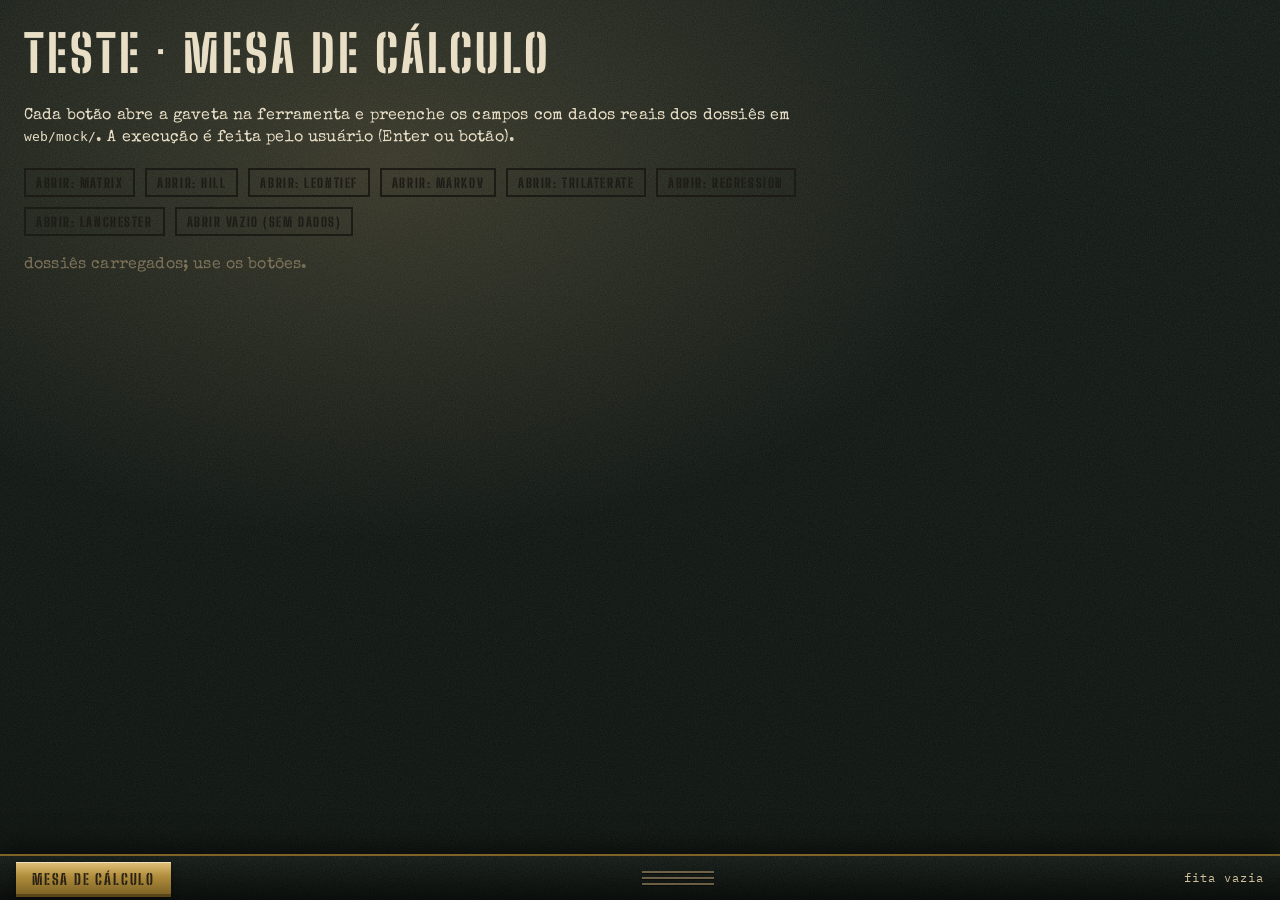
<file: web/calc-teste.html>
<!doctype html>
<html lang="pt-BR">
<head>
  <meta charset="utf-8">
  <meta name="viewport" content="width=device-width, initial-scale=1">
  <title>Teste da Mesa de Cálculo</title>
  <link rel="icon" href="data:,">
  <link rel="stylesheet" href="css/fonts.css">
  <link rel="stylesheet" href="css/base.css">
</head>
<body class="desk" style="min-height:100vh;margin:0;padding:28px 24px 80px;">
  <main style="max-width:820px;">
    <h1 class="stencil">Teste · Mesa de Cálculo</h1>
    <p class="typed">Cada botão abre a gaveta na ferramenta e preenche os campos com dados reais dos dossiês em <code>web/mock/</code>. A execução é feita pelo usuário (Enter ou botão).</p>
    <div class="row" id="btns" style="flex-wrap:wrap;gap:10px;margin:18px 0;"></div>
    <p class="typed faint" id="status">carregando dossiês…</p>
  </main>

  <div id="calc-drawer"></div>

  <script type="module">
    import { mountCalc } from "./js/calc.js";

    const calc = mountCalc(document.getElementById("calc-drawer"));
    window.calc = calc;

    const load = (s) => fetch(`mock/dossier_${s}.json`, { cache: "no-store" }).then((r) => r.json());
    const dsOf = (d, id) => d.datasets.find((x) => x.id === id);
    const num = (v) => (typeof v === "number" ? v : Number(String(v).replace(",", ".")));

    async function buildPrefills() {
      const [intd, oper, inte, gov] = await Promise.all(
        ["intendencia", "operacoes", "inteligencia", "governo"].map(load));
      const P = {};

      // Intendência → Leontief: Z (3×3) e X são as linhas do dataset "transacoes" (última linha = X)
      const tr = dsOf(intd, "transacoes").rows;
      const mo = dsOf(intd, "mao_de_obra").rows;
      P.leontief = {
        Z: tr.slice(0, 3).map((r) => r.slice(1)),
        X: tr[3].slice(1),
        L: mo.slice(0, 3).map((r) => r[1]),
        d: [20, 4, 6], // desafio c2-intendencia
      };

      // Operações → Markov: sequência do diário da região Centro (coluna 2) e estado atual
      const dia = dsOf(oper, "diario_clima").rows;
      P.markov = { sequence: dia.map((r) => r[2]), state: "chuva", k: 1 };
      P.lanchester = { A0: 100, B0: 80, alpha: 0.6, beta: 0.5, T: 0.9 };

      // Inteligência → Hill: primeiro comunicado interceptado, crib "URGENTE "
      const inter = inte.extras.intercepts[0];
      P.hill = { cipher: inter.cipher, crib: inte.extras.crib, key: [[8, 19], [34, 28]] };

      // Inteligência → Triangulação: leituras das estações (Estação, x, y, distância)
      const lei = dsOf(inte, "leituras").rows;
      P.trilaterate = {
        stations: lei.map((r) => [num(r[1]), num(r[2])]),
        distances: lei.map((r) => num(r[3])),
      };

      // Governo → Regressão: pesquisa de opinião (25 observações)
      const pes = dsOf(gov, "pesquisa");
      P.regression = {
        rows: pes.rows.map((r) => Object.fromEntries(pes.columns.map((c, j) => [c, r[j]]))),
        target: "delta_moral",
        features: gov.extras.features,
      };

      P.matrix = { A: [[2, 1], [1, 3]], b: [1, 2] };
      return P;
    }

    const TOOLS = ["matrix", "hill", "leontief", "markov", "trilaterate", "regression", "lanchester"];
    buildPrefills().then((P) => {
      window.PREFILL = P;
      const box = document.getElementById("btns");
      for (const t of TOOLS) {
        const b = document.createElement("button");
        b.className = "btn btn--small";
        b.type = "button";
        b.dataset.tool = t;
        b.textContent = `abrir: ${t}`;
        b.addEventListener("click", () => calc.open(t, P[t]));
        box.append(b);
      }
      const e = document.createElement("button");
      e.className = "btn btn--small";
      e.type = "button";
      e.id = "open-empty";
      e.textContent = "abrir vazio (sem dados)";
      e.addEventListener("click", () => calc.open());
      box.append(e);
      document.getElementById("status").textContent = "dossiês carregados; use os botões.";
      window.PREFILL_READY = true;
    }).catch((err) => {
      document.getElementById("status").textContent = "erro ao carregar dossiês: " + err.message;
    });
  </script>
</body>
</html>
</file>
<file: web/css/fonts.css>
/* =====================================================================
   ESTADO-MAIOR — fontes locais (sem CDN: a rede do evento pode não ter internet)
   Arquivos em web/fonts/ (Google Fonts, licença SIL OFL — ver web/fonts/LICENSES.md).
   Subconjuntos latin e latin-ext (acentos do português). Símbolos fora desses
   subconjuntos (∇ ⊥ ℛ ε ζ …) caem no fallback do sistema.
   ===================================================================== */

/* latin */
@font-face {
  font-family: "Special Elite";
  font-style: normal;
  font-weight: 400;
  font-display: swap;
  src: url("../fonts/special-elite-400-latin.woff2") format("woff2");
  unicode-range: U+0000-00FF, U+0131, U+0152-0153, U+02BB-02BC, U+02C6, U+02DA, U+02DC, U+0304, U+0308, U+0329, U+2000-206F, U+20AC, U+2122, U+2191, U+2193, U+2212, U+2215, U+FEFF, U+FFFD;
}

/* latin-ext */
@font-face {
  font-family: "Special Elite";
  font-style: normal;
  font-weight: 400;
  font-display: swap;
  src: url("../fonts/special-elite-400-latin-ext.woff2") format("woff2");
  unicode-range: U+0100-02BA, U+02BD-02C5, U+02C7-02CC, U+02CE-02D7, U+02DD-02FF, U+0304, U+0308, U+0329, U+1D00-1DBF, U+1E00-1E9F, U+1EF2-1EFF, U+2020, U+20A0-20AB, U+20AD-20C4, U+2113, U+2C60-2C7F, U+A720-A7FF;
}

/* latin */
@font-face {
  font-family: "Big Shoulders Stencil Display";
  font-style: normal;
  font-weight: 700 800;
  font-display: swap;
  src: url("../fonts/big-shoulders-stencil-display-700-800-latin.woff2") format("woff2");
  unicode-range: U+0000-00FF, U+0131, U+0152-0153, U+02BB-02BC, U+02C6, U+02DA, U+02DC, U+0304, U+0308, U+0329, U+2000-206F, U+20AC, U+2122, U+2191, U+2193, U+2212, U+2215, U+FEFF, U+FFFD;
}

/* latin-ext */
@font-face {
  font-family: "Big Shoulders Stencil Display";
  font-style: normal;
  font-weight: 700 800;
  font-display: swap;
  src: url("../fonts/big-shoulders-stencil-display-700-800-latin-ext.woff2") format("woff2");
  unicode-range: U+0100-02BA, U+02BD-02C5, U+02C7-02CC, U+02CE-02D7, U+02DD-02FF, U+0304, U+0308, U+0329, U+1D00-1DBF, U+1E00-1E9F, U+1EF2-1EFF, U+2020, U+20A0-20AB, U+20AD-20C4, U+2113, U+2C60-2C7F, U+A720-A7FF;
}

/* latin */
@font-face {
  font-family: "IBM Plex Mono";
  font-style: normal;
  font-weight: 400;
  font-display: swap;
  src: url("../fonts/ibm-plex-mono-400-latin.woff2") format("woff2");
  unicode-range: U+0000-00FF, U+0131, U+0152-0153, U+02BB-02BC, U+02C6, U+02DA, U+02DC, U+0304, U+0308, U+0329, U+2000-206F, U+20AC, U+2122, U+2191, U+2193, U+2212, U+2215, U+FEFF, U+FFFD;
}

/* latin */
@font-face {
  font-family: "IBM Plex Mono";
  font-style: normal;
  font-weight: 600;
  font-display: swap;
  src: url("../fonts/ibm-plex-mono-600-latin.woff2") format("woff2");
  unicode-range: U+0000-00FF, U+0131, U+0152-0153, U+02BB-02BC, U+02C6, U+02DA, U+02DC, U+0304, U+0308, U+0329, U+2000-206F, U+20AC, U+2122, U+2191, U+2193, U+2212, U+2215, U+FEFF, U+FFFD;
}

/* latin-ext */
@font-face {
  font-family: "IBM Plex Mono";
  font-style: normal;
  font-weight: 400;
  font-display: swap;
  src: url("../fonts/ibm-plex-mono-400-latin-ext.woff2") format("woff2");
  unicode-range: U+0100-02BA, U+02BD-02C5, U+02C7-02CC, U+02CE-02D7, U+02DD-02FF, U+0304, U+0308, U+0329, U+1D00-1DBF, U+1E00-1E9F, U+1EF2-1EFF, U+2020, U+20A0-20AB, U+20AD-20C4, U+2113, U+2C60-2C7F, U+A720-A7FF;
}

/* latin-ext */
@font-face {
  font-family: "IBM Plex Mono";
  font-style: normal;
  font-weight: 600;
  font-display: swap;
  src: url("../fonts/ibm-plex-mono-600-latin-ext.woff2") format("woff2");
  unicode-range: U+0100-02BA, U+02BD-02C5, U+02C7-02CC, U+02CE-02D7, U+02DD-02FF, U+0304, U+0308, U+0329, U+1D00-1DBF, U+1E00-1E9F, U+1EF2-1EFF, U+2020, U+20A0-20AB, U+20AD-20C4, U+2113, U+2C60-2C7F, U+A720-A7FF;
}

/* latin */
@font-face {
  font-family: "IBM Plex Sans Condensed";
  font-style: normal;
  font-weight: 400;
  font-display: swap;
  src: url("../fonts/ibm-plex-sans-condensed-400-latin.woff2") format("woff2");
  unicode-range: U+0000-00FF, U+0131, U+0152-0153, U+02BB-02BC, U+02C6, U+02DA, U+02DC, U+0304, U+0308, U+0329, U+2000-206F, U+20AC, U+2122, U+2191, U+2193, U+2212, U+2215, U+FEFF, U+FFFD;
}

/* latin */
@font-face {
  font-family: "IBM Plex Sans Condensed";
  font-style: normal;
  font-weight: 500;
  font-display: swap;
  src: url("../fonts/ibm-plex-sans-condensed-500-latin.woff2") format("woff2");
  unicode-range: U+0000-00FF, U+0131, U+0152-0153, U+02BB-02BC, U+02C6, U+02DA, U+02DC, U+0304, U+0308, U+0329, U+2000-206F, U+20AC, U+2122, U+2191, U+2193, U+2212, U+2215, U+FEFF, U+FFFD;
}

/* latin */
@font-face {
  font-family: "IBM Plex Sans Condensed";
  font-style: normal;
  font-weight: 700;
  font-display: swap;
  src: url("../fonts/ibm-plex-sans-condensed-700-latin.woff2") format("woff2");
  unicode-range: U+0000-00FF, U+0131, U+0152-0153, U+02BB-02BC, U+02C6, U+02DA, U+02DC, U+0304, U+0308, U+0329, U+2000-206F, U+20AC, U+2122, U+2191, U+2193, U+2212, U+2215, U+FEFF, U+FFFD;
}

/* latin-ext */
@font-face {
  font-family: "IBM Plex Sans Condensed";
  font-style: normal;
  font-weight: 400;
  font-display: swap;
  src: url("../fonts/ibm-plex-sans-condensed-400-latin-ext.woff2") format("woff2");
  unicode-range: U+0100-02BA, U+02BD-02C5, U+02C7-02CC, U+02CE-02D7, U+02DD-02FF, U+0304, U+0308, U+0329, U+1D00-1DBF, U+1E00-1E9F, U+1EF2-1EFF, U+2020, U+20A0-20AB, U+20AD-20C4, U+2113, U+2C60-2C7F, U+A720-A7FF;
}

/* latin-ext */
@font-face {
  font-family: "IBM Plex Sans Condensed";
  font-style: normal;
  font-weight: 500;
  font-display: swap;
  src: url("../fonts/ibm-plex-sans-condensed-500-latin-ext.woff2") format("woff2");
  unicode-range: U+0100-02BA, U+02BD-02C5, U+02C7-02CC, U+02CE-02D7, U+02DD-02FF, U+0304, U+0308, U+0329, U+1D00-1DBF, U+1E00-1E9F, U+1EF2-1EFF, U+2020, U+20A0-20AB, U+20AD-20C4, U+2113, U+2C60-2C7F, U+A720-A7FF;
}

/* latin-ext */
@font-face {
  font-family: "IBM Plex Sans Condensed";
  font-style: normal;
  font-weight: 700;
  font-display: swap;
  src: url("../fonts/ibm-plex-sans-condensed-700-latin-ext.woff2") format("woff2");
  unicode-range: U+0100-02BA, U+02BD-02C5, U+02C7-02CC, U+02CE-02D7, U+02DD-02FF, U+0304, U+0308, U+0329, U+1D00-1DBF, U+1E00-1E9F, U+1EF2-1EFF, U+2020, U+20A0-20AB, U+20AD-20C4, U+2113, U+2C60-2C7F, U+A720-A7FF;
}

/* latin */
@font-face {
  font-family: "Old Standard TT";
  font-style: normal;
  font-weight: 400;
  font-display: swap;
  src: url("../fonts/old-standard-tt-400-latin.woff2") format("woff2");
  unicode-range: U+0000-00FF, U+0131, U+0152-0153, U+02BB-02BC, U+02C6, U+02DA, U+02DC, U+0304, U+0308, U+0329, U+2000-206F, U+20AC, U+2122, U+2191, U+2193, U+2212, U+2215, U+FEFF, U+FFFD;
}

/* latin */
@font-face {
  font-family: "Old Standard TT";
  font-style: normal;
  font-weight: 700;
  font-display: swap;
  src: url("../fonts/old-standard-tt-700-latin.woff2") format("woff2");
  unicode-range: U+0000-00FF, U+0131, U+0152-0153, U+02BB-02BC, U+02C6, U+02DA, U+02DC, U+0304, U+0308, U+0329, U+2000-206F, U+20AC, U+2122, U+2191, U+2193, U+2212, U+2215, U+FEFF, U+FFFD;
}

/* latin-ext */
@font-face {
  font-family: "Old Standard TT";
  font-style: normal;
  font-weight: 400;
  font-display: swap;
  src: url("../fonts/old-standard-tt-400-latin-ext.woff2") format("woff2");
  unicode-range: U+0100-02BA, U+02BD-02C5, U+02C7-02CC, U+02CE-02D7, U+02DD-02FF, U+0304, U+0308, U+0329, U+1D00-1DBF, U+1E00-1E9F, U+1EF2-1EFF, U+2020, U+20A0-20AB, U+20AD-20C4, U+2113, U+2C60-2C7F, U+A720-A7FF;
}

/* latin-ext */
@font-face {
  font-family: "Old Standard TT";
  font-style: normal;
  font-weight: 700;
  font-display: swap;
  src: url("../fonts/old-standard-tt-700-latin-ext.woff2") format("woff2");
  unicode-range: U+0100-02BA, U+02BD-02C5, U+02C7-02CC, U+02CE-02D7, U+02DD-02FF, U+0304, U+0308, U+0329, U+1D00-1DBF, U+1E00-1E9F, U+1EF2-1EFF, U+2020, U+20A0-20AB, U+20AD-20C4, U+2113, U+2C60-2C7F, U+A720-A7FF;
}

/* latin */
@font-face {
  font-family: "Old Standard TT";
  font-style: italic;
  font-weight: 400;
  font-display: swap;
  src: url("../fonts/old-standard-tt-400-italic-latin.woff2") format("woff2");
  unicode-range: U+0000-00FF, U+0131, U+0152-0153, U+02BB-02BC, U+02C6, U+02DA, U+02DC, U+0304, U+0308, U+0329, U+2000-206F, U+20AC, U+2122, U+2191, U+2193, U+2212, U+2215, U+FEFF, U+FFFD;
}

/* latin-ext */
@font-face {
  font-family: "Old Standard TT";
  font-style: italic;
  font-weight: 400;
  font-display: swap;
  src: url("../fonts/old-standard-tt-400-italic-latin-ext.woff2") format("woff2");
  unicode-range: U+0100-02BA, U+02BD-02C5, U+02C7-02CC, U+02CE-02D7, U+02DD-02FF, U+0304, U+0308, U+0329, U+1D00-1DBF, U+1E00-1E9F, U+1EF2-1EFF, U+2020, U+20A0-20AB, U+20AD-20C4, U+2113, U+2C60-2C7F, U+A720-A7FF;
}
</file>
<file: web/css/base.css>
/* =====================================================================
   ESTADO-MAIOR — sistema visual base
   "Sala de Guerra, 1943: papel, tinta e lâmpada"
   Use estes tokens e componentes. Não crie outra paleta.
   ===================================================================== */

:root {
  /* mesa e luz */
  --felt: #1c241e;
  --felt-2: #26302a;
  --felt-edge: #0e1310;
  --lamp: rgba(255, 214, 150, 0.16);

  /* papel */
  --paper: #e9dfc7;
  --paper-2: #e0d3b3;
  --paper-3: #d3c39c;
  --paper-edge: #b9a77e;
  --manila: #cfb27a;
  --manila-2: #bf9f63;
  --telegram: #efe3a6;
  --carbon: #dfe3e8;

  /* tinta */
  --ink: #1d1b16;
  --ink-soft: #3e392d;
  --ink-faint: #7d7259;
  --ink-ghost: rgba(29, 27, 22, 0.14);
  --rule: rgba(60, 52, 36, 0.28);
  --stamp-red: #a3271c;
  --stamp-blue: #24406b;
  --stamp-olive: #4b5320;
  --brass: #b08d3c;
  --brass-2: #7f6326;
  --pencil: #5a5a5a;
  --grease: #b3261e;            /* lápis-cera vermelho das setas de ataque */

  /* nações */
  --GAU: #2b4a74;
  --EUL: #8c2f23;
  --HIL: #4d5b24;
  --NOE: #a87a1c;
  --CAU: #5b3a6b;
  --RIE: #3b5b5a;
  --NEUTRO: #8f866e;

  /* tipografia */
  --f-stencil: "Big Shoulders Stencil Display", "Stencil", "Impact", sans-serif;
  --f-typed: "Special Elite", "Courier Prime", "Courier New", monospace;
  --f-mono: "IBM Plex Mono", "Consolas", monospace;
  --f-sans: "IBM Plex Sans Condensed", "Arial Narrow", sans-serif;
  --f-news: "Old Standard TT", "Georgia", serif;

  /* sombras: luz vem do canto superior esquerdo */
  --shadow-sheet: 1px 2px 0 rgba(0,0,0,.18), 4px 8px 14px rgba(0,0,0,.35), 14px 22px 40px rgba(0,0,0,.30);
  --shadow-low: 1px 1px 0 rgba(0,0,0,.2), 2px 4px 8px rgba(0,0,0,.28);
  --shadow-press: inset 1px 2px 3px rgba(0,0,0,.35);

  --gutter: 16px;
  --radius: 0;                   /* papel não tem cantos arredondados */

  /* textura de ruído (fibra do papel / feltro) */
  --noise: url("data:image/svg+xml;utf8,<svg xmlns='http://www.w3.org/2000/svg' width='220' height='220'><filter id='n'><feTurbulence type='fractalNoise' baseFrequency='.85' numOctaves='3' stitchTiles='stitch'/><feColorMatrix values='0 0 0 0 0  0 0 0 0 0  0 0 0 0 0  0 0 0 .55 0'/></filter><rect width='100%' height='100%' filter='url(%23n)'/></svg>");
  --fibers: url("data:image/svg+xml;utf8,<svg xmlns='http://www.w3.org/2000/svg' width='400' height='400'><filter id='f'><feTurbulence type='fractalNoise' baseFrequency='.012 .09' numOctaves='2' seed='7'/><feColorMatrix values='0 0 0 0 .35  0 0 0 0 .28  0 0 0 0 .15  0 0 0 .22 0'/></filter><rect width='100%' height='100%' filter='url(%23f)'/></svg>");
}

* { box-sizing: border-box; }
html, body { margin: 0; min-height: 100%; }

/* ------------------------------------------------------------------ mesa */
body {
  font-family: var(--f-sans);
  color: var(--ink);
  background-color: var(--felt);
  line-height: 1.4;
  -webkit-font-smoothing: antialiased;
}
body.desk {
  background:
    radial-gradient(ellipse 70% 60% at 30% 18%, var(--lamp), transparent 70%),
    radial-gradient(ellipse 120% 100% at 50% 40%, transparent 55%, var(--felt-edge) 100%),
    var(--noise),
    linear-gradient(var(--felt-2), var(--felt));
  background-attachment: fixed;
  color: var(--paper);
}

/* --------------------------------------------------------------- papel */
.paper {
  position: relative;
  background:
    var(--fibers),
    radial-gradient(ellipse at 20% 10%, rgba(255,255,240,.35), transparent 60%),
    radial-gradient(ellipse at 90% 95%, rgba(120,90,40,.18), transparent 55%),
    var(--paper);
  color: var(--ink);
  box-shadow: var(--shadow-sheet);
  padding: 28px 32px;
}
.paper::after {                      /* manchas e bordas gastas */
  content: ""; position: absolute; inset: 0; pointer-events: none;
  background: var(--noise);
  opacity: .22; mix-blend-mode: multiply;
  box-shadow: inset 0 0 40px rgba(110, 80, 30, .25);
}
.paper > * { position: relative; z-index: 1; }
.paper--folded {                     /* vinco de dobra em cruz */
  background-image:
    linear-gradient(90deg, transparent 49.6%, rgba(0,0,0,.08) 50%, rgba(255,255,255,.25) 50.4%, transparent 51%),
    linear-gradient(0deg, transparent 49.6%, rgba(0,0,0,.07) 50%, rgba(255,255,255,.22) 50.4%, transparent 51%),
    var(--fibers),
    var(--paper);
}
.paper--ruled {
  background-image:
    repeating-linear-gradient(transparent 0 27px, rgba(36,64,107,.18) 27px 28px),
    var(--fibers), var(--paper);
}
.paper--carbon { background: var(--fibers), var(--carbon); }
.paper--carbon .typed, .paper--carbon { color: #1f2f52; }
.tilt-l { transform: rotate(-0.6deg); }
.tilt-r { transform: rotate(0.5deg); }

/* clipe e fita */
.clip::before {
  content: ""; position: absolute; top: -18px; left: 34px; width: 22px; height: 58px; z-index: 3;
  border: 3px solid #8d8f93; border-radius: 11px; border-bottom-color: transparent;
  box-shadow: 1px 1px 1px rgba(0,0,0,.35);
}
.tape::before {
  content: ""; position: absolute; top: -12px; left: 50%; width: 110px; height: 26px; z-index: 3;
  transform: translateX(-50%) rotate(-2deg);
  background: rgba(236, 226, 190, .72);
  box-shadow: 0 1px 2px rgba(0,0,0,.2);
}

/* ---------------------------------------------------------- tipografia */
.stencil { font-family: var(--f-stencil); font-weight: 800; letter-spacing: .06em; text-transform: uppercase; line-height: 1; }
.typed   { font-family: var(--f-typed); letter-spacing: .01em; }
.mono    { font-family: var(--f-mono); font-variant-numeric: tabular-nums; }
.news    { font-family: var(--f-news); }
.caps    { text-transform: uppercase; letter-spacing: .12em; font-size: .78em; }
.faint   { color: var(--ink-faint); }
.ink-red { color: var(--stamp-red); }
h1, h2, h3 { margin: 0 0 .5em; }
h1.stencil { font-size: clamp(28px, 4vw, 52px); }
h2.stencil { font-size: 26px; }
h3.stencil { font-size: 18px; }
.typed p { margin: 0 0 1em; }
.redacted { background: var(--ink); color: transparent; border-radius: 1px; user-select: none; }

/* ------------------------------------------------------------- carimbo */
.stamp {
  --c: var(--stamp-red);
  display: inline-block;
  font-family: var(--f-stencil); font-weight: 800; text-transform: uppercase; letter-spacing: .14em;
  color: var(--c); border: 3px solid var(--c); padding: 4px 12px 2px;
  transform: rotate(-7deg);
  opacity: .86; mix-blend-mode: multiply;
  -webkit-mask-image: var(--noise); mask-image: var(--noise);
  -webkit-mask-size: 160px; mask-size: 160px;
}
.stamp--double { outline: 1.5px solid var(--c); outline-offset: 3px; }
.stamp--blue  { --c: var(--stamp-blue); }
.stamp--olive { --c: var(--stamp-olive); }
.stamp--ink   { --c: var(--ink); }
.stamp.is-hit { animation: stamp-hit .38s cubic-bezier(.2,.9,.3,1.3) both; }
@keyframes stamp-hit {
  0%   { transform: scale(2.1) rotate(-14deg); opacity: 0; }
  60%  { transform: scale(.94) rotate(-6deg); opacity: .95; }
  75%  { transform: scale(1.02) rotate(-7.5deg) translateX(1px); }
  100% { transform: scale(1) rotate(-7deg); opacity: .86; }
}

/* ----------------------------------------------------------- telegrama */
.telegram {
  position: relative; background: var(--fibers), var(--telegram); color: var(--ink);
  padding: 18px 20px 16px; box-shadow: var(--shadow-low);
  font-family: var(--f-typed);
}
.telegram__head {
  display: flex; justify-content: space-between; gap: 12px;
  border-bottom: 2px solid var(--ink); padding-bottom: 6px; margin-bottom: 10px;
  font-family: var(--f-stencil); font-weight: 800; letter-spacing: .1em; text-transform: uppercase;
}
.telegram__strip {                     /* tira de texto colada */
  display: inline; background: #f7f0c8; box-shadow: 0 0 0 3px #f7f0c8, 1px 2px 0 3px rgba(0,0,0,.12);
  text-transform: uppercase; line-height: 2.1; box-decoration-break: clone; -webkit-box-decoration-break: clone;
}
.telegram.is-typing .telegram__strip::after { content: "▌"; animation: blink .8s steps(1) infinite; }
@keyframes blink { 50% { opacity: 0; } }

/* -------------------------------------------------------- pasta parda */
.folder { position: relative; margin-top: 40px; }
.folder__tabs { position: absolute; top: -34px; left: 18px; display: flex; gap: 4px; }
.folder__tab {
  font-family: var(--f-stencil); font-weight: 700; letter-spacing: .1em; text-transform: uppercase;
  font-size: 15px; color: var(--ink-soft);
  background: var(--fibers), var(--manila-2); border: 0; padding: 9px 18px 8px; cursor: pointer;
  clip-path: polygon(8px 0, calc(100% - 8px) 0, 100% 100%, 0 100%);
  box-shadow: inset 0 -6px 8px -6px rgba(0,0,0,.35);
}
.folder__tab:hover { color: var(--ink); }
.folder__tab.is-active { background: var(--fibers), var(--manila); color: var(--ink); padding-bottom: 12px; margin-top: -4px; box-shadow: none; }
.folder__body { background: var(--fibers), var(--manila); padding: 22px; box-shadow: var(--shadow-sheet); }

/* -------------------------------------------------------------- botões */
.btn {
  --c: var(--ink);
  font-family: var(--f-stencil); font-weight: 800; letter-spacing: .12em; text-transform: uppercase; font-size: 16px;
  color: var(--c); background: transparent; border: 2.5px solid var(--c);
  padding: 9px 18px 7px; cursor: pointer; position: relative;
  transition: transform .06s, background .15s;
}
.btn:hover { background: rgba(29,27,22,.07); }
.btn:active { transform: translate(1px, 2px); }
.btn:focus-visible { outline: 2px dashed var(--c); outline-offset: 3px; }
.btn[disabled] { opacity: .4; cursor: not-allowed; }
.btn--stamp { --c: var(--stamp-red); }
.btn--blue  { --c: var(--stamp-blue); }
.btn--solid { background: var(--c); color: var(--paper); }
.btn--solid:hover { background: var(--c); filter: brightness(1.12); }
.btn--small { font-size: 13px; padding: 5px 10px 4px; border-width: 2px; }
.btn--brass {                       /* teclas de latão (painel do árbitro / mesa) */
  --c: #2a2214; color: #2a2214; border: 0;
  background: linear-gradient(#e2c27a, var(--brass) 45%, var(--brass-2));
  box-shadow: 0 3px 0 #5a4518, 0 5px 8px rgba(0,0,0,.45), inset 0 1px 0 rgba(255,255,255,.5);
}
.btn--brass:active { transform: translateY(3px); box-shadow: 0 0 0 #5a4518, 0 2px 4px rgba(0,0,0,.45), inset 0 1px 0 rgba(255,255,255,.4); }

/* --------------------------------------------------------------- campos */
.field { display: grid; gap: 4px; margin-bottom: 14px; }
.field > label { font-family: var(--f-sans); font-size: 12px; text-transform: uppercase; letter-spacing: .14em; color: var(--ink-faint); }
.input, .field input, .field select, .field textarea {
  font-family: var(--f-typed); font-size: 18px; color: var(--ink);
  background: transparent; border: 0; border-bottom: 1.5px solid var(--ink-soft);
  padding: 4px 2px; border-radius: 0; width: 100%;
}
.field textarea { border: 1.5px solid var(--rule); min-height: 90px; resize: vertical; padding: 8px; }
.input:focus, .field input:focus, .field select:focus, .field textarea:focus {
  outline: none; border-bottom-color: var(--stamp-blue); background: rgba(36,64,107,.06);
}
.field .hint { font-size: 12px; color: var(--ink-faint); font-family: var(--f-sans); }
.field.is-error input { border-bottom-color: var(--stamp-red); }
.errors { color: var(--stamp-red); font-family: var(--f-typed); }
.warnings { color: var(--brass-2); font-family: var(--f-typed); }

/* ------------------------------------------------------ tabela de livro */
.ledger { border-collapse: collapse; font-family: var(--f-mono); font-size: 14px; font-variant-numeric: tabular-nums; width: 100%; }
.ledger th { font-family: var(--f-sans); font-size: 11px; text-transform: uppercase; letter-spacing: .12em; color: var(--ink-faint); text-align: right; border-bottom: 2px solid var(--ink); padding: 4px 8px; }
.ledger th:first-child, .ledger td:first-child { text-align: left; }
.ledger td { text-align: right; padding: 3px 8px; border-bottom: 1px solid var(--rule); }
.ledger tr:nth-child(even) td { background: rgba(120, 95, 50, .05); }
.ledger-wrap { overflow: auto; max-width: 100%; }

/* ------------------------------------------------------ emblema nação */
.emblem {
  --c: var(--NEUTRO);
  display: inline-grid; place-items: center; width: 42px; height: 42px; border-radius: 50%;
  border: 3px double var(--c); color: var(--c); font-family: var(--f-news); font-size: 24px; font-weight: 700;
  background: rgba(255,255,255,.12);
}
.emblem--lg { width: 78px; height: 78px; font-size: 44px; border-width: 5px; }
[data-faction="GAU"] { --c: var(--GAU); }
[data-faction="EUL"] { --c: var(--EUL); }
[data-faction="HIL"] { --c: var(--HIL); }
[data-faction="NOE"] { --c: var(--NOE); }
[data-faction="CAU"] { --c: var(--CAU); }
[data-faction="RIE"] { --c: var(--RIE); }

/* ---------------------------------------------- despacho (notificação) */
.dispatch-stack { position: fixed; right: var(--gutter); bottom: var(--gutter); display: grid; gap: 10px; z-index: 50; width: min(380px, calc(100vw - 2*var(--gutter))); }
.dispatch { animation: dispatch-in .45s cubic-bezier(.2,.8,.2,1) both; }
@keyframes dispatch-in { from { transform: translateY(30px) rotate(3deg); opacity: 0; } to { transform: none; opacity: 1; } }

/* ------------------------------------------------------- utilitários */
.row { display: flex; gap: var(--gutter); align-items: center; flex-wrap: wrap; }
.stack { display: grid; gap: var(--gutter); }
.spread { display: flex; justify-content: space-between; align-items: baseline; gap: var(--gutter); flex-wrap: wrap; }
.hr { border: 0; border-top: 1.5px dashed var(--rule); margin: 18px 0; }
.sr-only { position: absolute; width: 1px; height: 1px; overflow: hidden; clip: rect(0 0 0 0); white-space: nowrap; }
.hidden { display: none !important; }

@media (prefers-reduced-motion: reduce) {
  *, *::before, *::after { animation-duration: .01ms !important; transition-duration: .01ms !important; }
}
</file>
